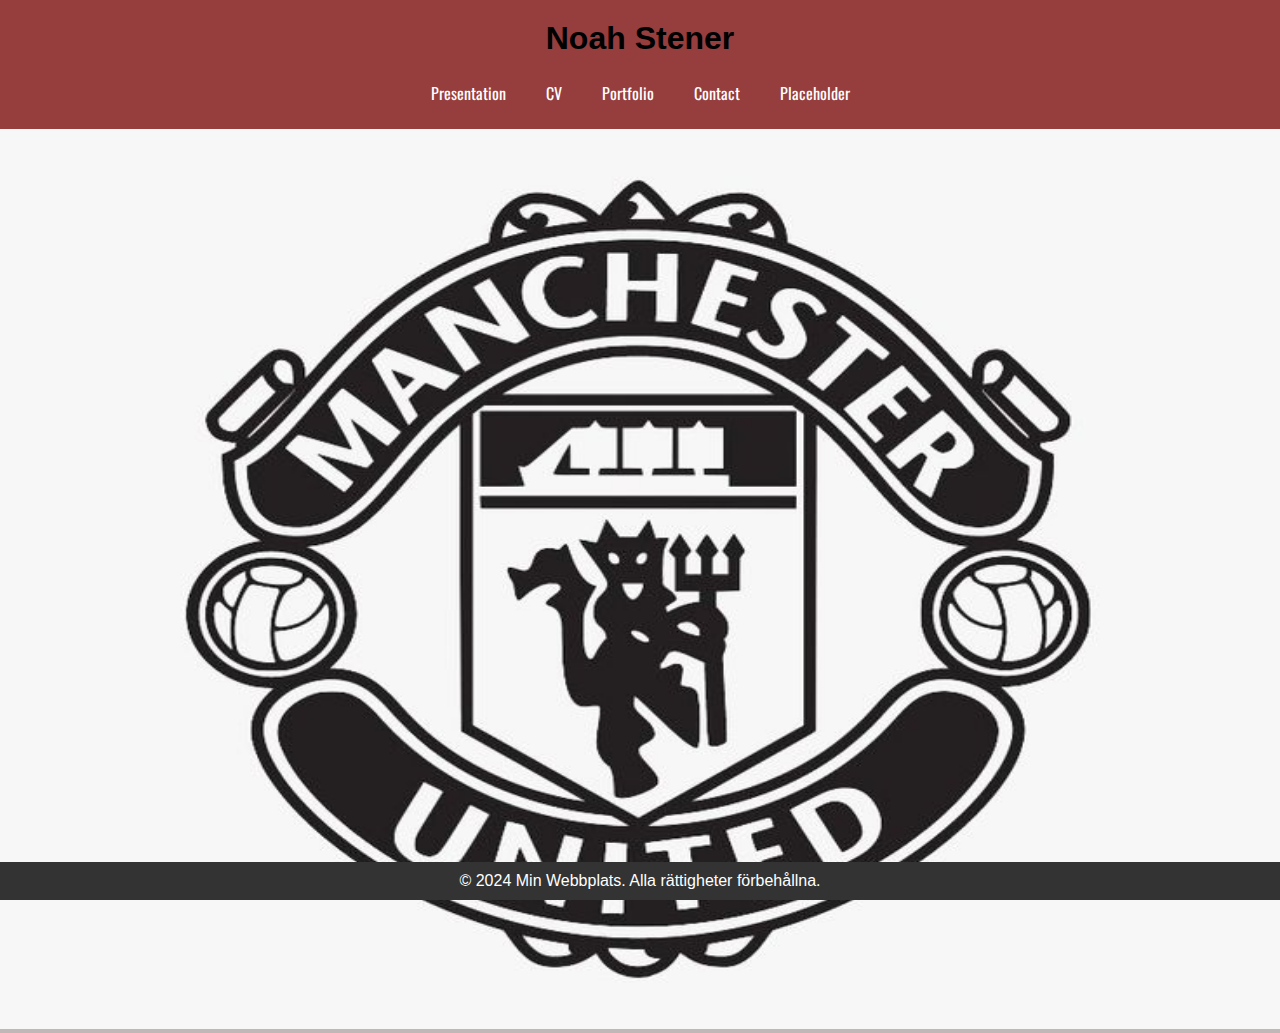
<file: index.html>
<!DOCTYPE html>
<html lang="en">
<head>
    <meta charset="UTF-8">
    <meta name="viewport" content="width=device-width, initial-scale=1.0">
    <title>Noah Website</title>
    <link rel="stylesheet" href="/Css/style.css">
    <link rel="preconnect" href="https://fonts.googleapis.com">
    <link rel="preconnect" href="https://fonts.gstatic.com" crossorigin>
    <link href="https://fonts.googleapis.com/css2?family=Oswald:wght@200..700&display=swap" rel="stylesheet">
</head>
<body>
    <header>
        <h1>Noah Stener</h1>
        <nav class ="navbar">
            <a href="presentation.html">Presentation</a>
            <a href="cv.html">CV</a>
            <a href="portfolio.html">Portfolio</a>
            <a href="contact.html">Contact</a>
            <a href="placeholder.html">Placeholder</a>
        </nav>
    </header>
    <div class="background">
        <img src ="0564e2514b9d8694cc8a34d04963e1a4.jpg">
    </div>
    <footer>
        <p>© 2024 Min Webbplats. Alla rättigheter förbehållna.</p>
    </footer>
</body>
</html>
</file>
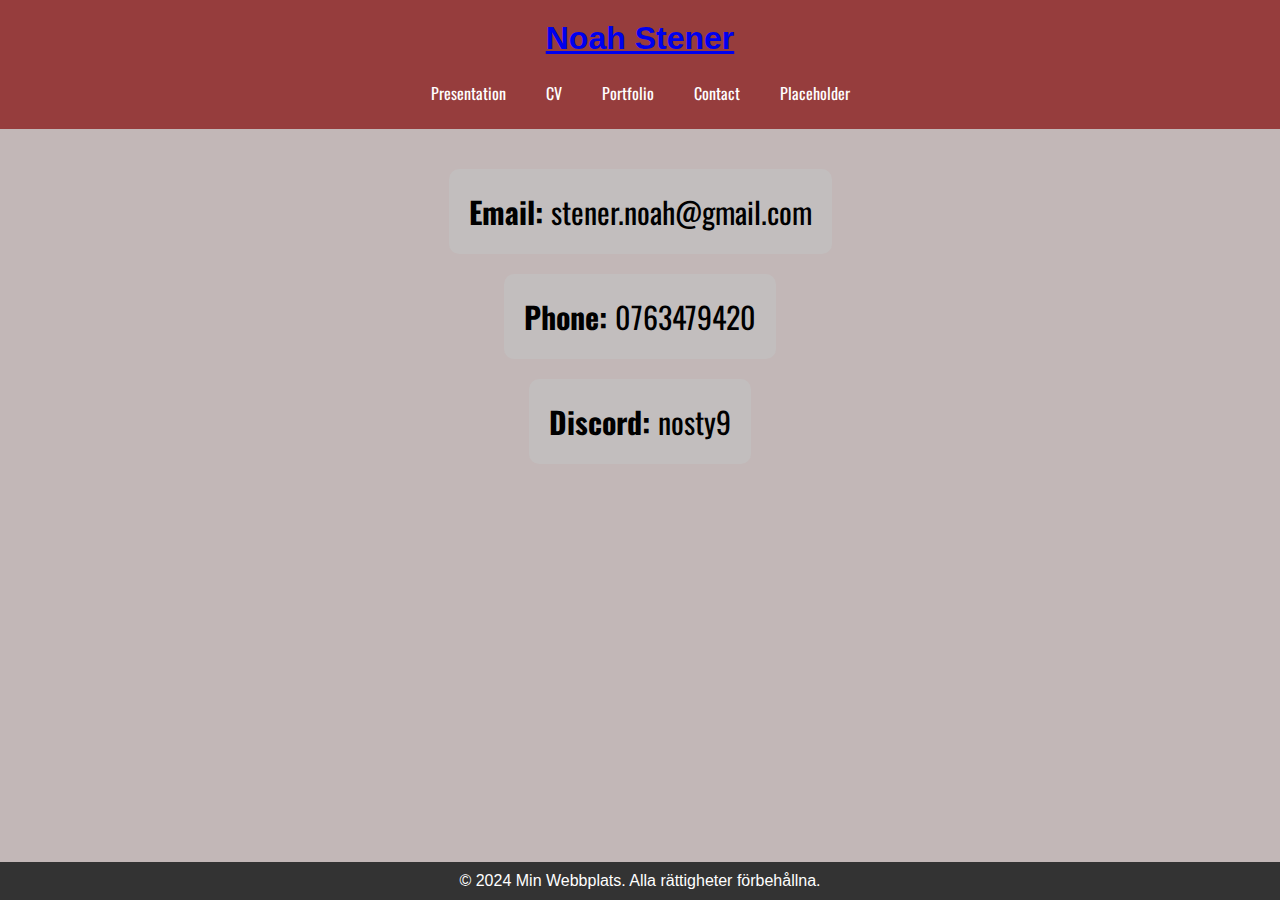
<file: contact.html>
<!DOCTYPE html>
<html lang="en">
<head>
    <meta charset="UTF-8">
    <meta name="viewport" content="width=device-width, initial-scale=1.0">
    <title>Contact</title>
    <link rel="stylesheet" href ="Css/style.css">
    <link rel="preconnect" href="https://fonts.googleapis.com">
    <link rel="preconnect" href="https://fonts.gstatic.com" crossorigin>
    <link href="https://fonts.googleapis.com/css2?family=Oswald:wght@200..700&display=swap" rel="stylesheet">
    <link rel="preconnect" href="https://fonts.googleapis.com">
    <link rel="preconnect" href="https://fonts.gstatic.com" crossorigin>
    <link href="https://fonts.googleapis.com/css2?family=Oswald:wght@200..700&display=swap" rel="stylesheet">
</head>
<body>
    <header>
        <h1><a href ="index.html">Noah Stener</a></h1>
        <nav class ="navbar">
            <a href="presentation.html">Presentation</a>
            <a href="cv.html">CV</a>
            <a href="portfolio.html">Portfolio</a>
            <a href="contact.html">Contact</a>
            <a href="placeholder.html">Placeholder</a>
        </nav>
    </header>
    <div class="contact-container">
        <div class="email">
           <p><strong>Email: </strong>stener.noah@gmail.com</p>
        </div>
        <div class="phone">
            <p><strong>Phone: </strong>0763479420</p>
        </div>
        <div class="discord">
           <p><strong>Discord: </strong>nosty9</p> 
        </div>
    </div>
    <footer>
        <p>© 2024 Min Webbplats. Alla rättigheter förbehållna.</p>
    </footer>
</body>
</html>
</file>
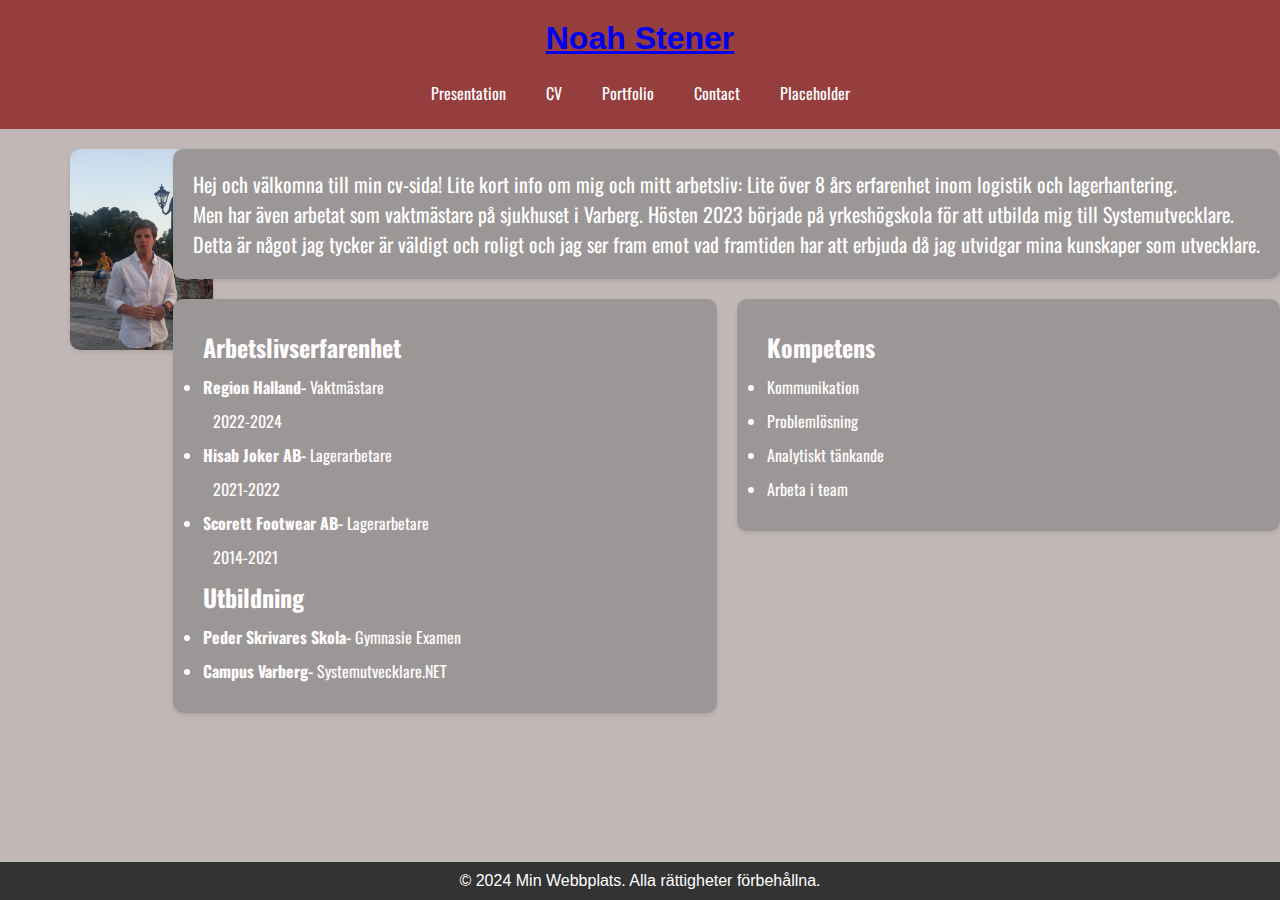
<file: cv.html>
<!DOCTYPE html>
<html lang="en">
<head>
    <meta charset="UTF-8">
    <meta name="viewport" content="width=device-width, initial-scale=1.0">
    <title>CV Page</title>
    <link rel="stylesheet" href="Css/style.css">
    <link rel="preconnect" href="https://fonts.googleapis.com">
    <link rel="preconnect" href="https://fonts.gstatic.com" crossorigin>
    <link href="https://fonts.googleapis.com/css2?family=Oswald:wght@200..700&display=swap" rel="stylesheet">
</head>
<body>
    <header>
        <h1><a href ="index.html">Noah Stener</a></h1>
            <nav class ="navbar">
                <a href="presentation.html">Presentation</a>
                <a href="cv.html">CV</a>
                <a href="portfolio.html">Portfolio</a>
                <a href="contact.html">Contact</a>
                <a href="placeholder.html">Placeholder</a>
            </nav>
    </header>
    <div class="cv-container">
        <div class ="cvpic">
            <img src ="noahskjortagrekland.jpg">
        </div>
        <div class ="info-wrapper">
            <div class="information">
                <p>Hej och välkomna till min cv-sida! Lite kort info om mig och mitt arbetsliv: Lite över 8 års erfarenhet inom logistik och lagerhantering.<br>
                   Men har även arbetat som vaktmästare på sjukhuset i Varberg. Hösten 2023 började på yrkeshögskola för att utbilda mig till Systemutvecklare.<br>
                   Detta är något jag tycker är väldigt och roligt och jag ser fram emot vad framtiden har att erbjuda då jag utvidgar mina kunskaper som utvecklare.     
                </p>
            </div>
                <div class="horizontal-wrapper">
                    <div class="workeducation">
                <h2>Arbetslivserfarenhet</h2>
                <ul>
                    <li><strong>Region Halland-</strong> Vaktmästare
                        <p>2022-2024</p></li>
                    <li><strong>Hisab Joker AB-</strong> Lagerarbetare
                        <p>2021-2022</p></li>
                    <li><strong>Scorett Footwear AB-</strong> Lagerarbetare
                        <p>2014-2021</p></li>
                </ul>
                <h2>Utbildning</h2>
                <ul>
                    <li><strong>Peder Skrivares Skola-</strong> Gymnasie Examen</li>
                    <li><strong>Campus Varberg-</strong> Systemutvecklare.NET</li>
                </ul>
            </div>
                <div class="skills">
                    <h2>Kompetens</h2>
                    <ul>
                        <li>Kommunikation</li>
                        <li>Problemlösning</li>
                        <li>Analytiskt tänkande</li>
                        <li>Arbeta i team</li>
                    </ul>
                </div>
            
            </div>
        </div>
    </div>
        
    <footer>
        <p>© 2024 Min Webbplats. Alla rättigheter förbehållna.</p>
    </footer>
</body>
</html>
</file>
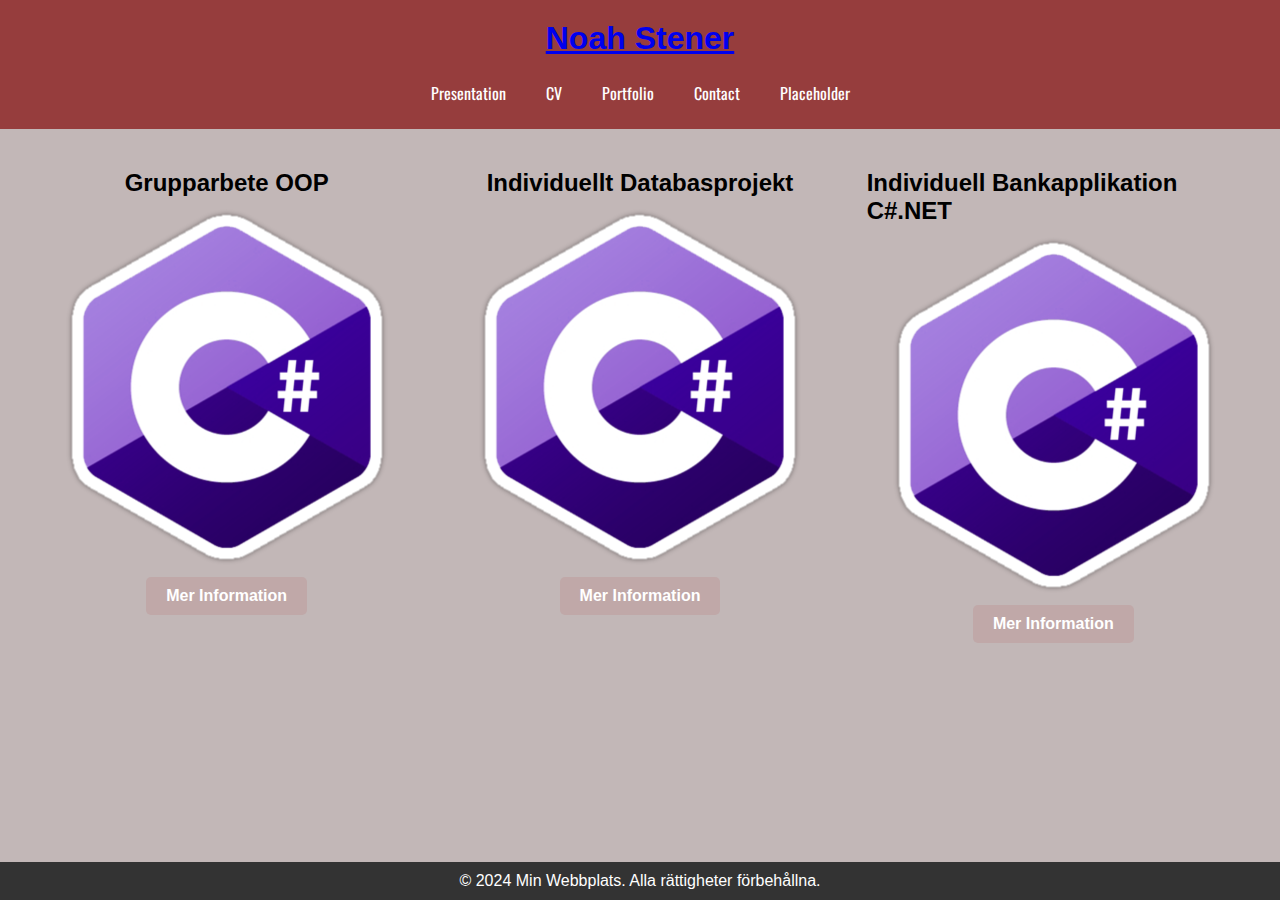
<file: portfolio.html>
<!DOCTYPE html>
<html lang="en">
<head>
    <meta charset="UTF-8">
    <meta name="viewport" content="width=device-width, initial-scale=1.0">
    <title>Portfolio</title>
    <link rel="stylesheet" href="Css/style.css">
    <link rel="preconnect" href="https://fonts.googleapis.com">
    <link rel="preconnect" href="https://fonts.gstatic.com" crossorigin>
    <link href="https://fonts.googleapis.com/css2?family=Oswald:wght@200..700&display=swap" rel="stylesheet">

</head>
<body>
    <header>
        <h1><a href ="index.html">Noah Stener</a></h1>
            <nav class ="navbar">
                <a href="presentation.html">Presentation</a>
                <a href="cv.html">CV</a>
                <a href="portfolio.html">Portfolio</a>
                <a href="contact.html">Contact</a>
                <a href="placeholder.html">Placeholder</a>
            </nav>
    </header>
    <div class ="projectholder">
        <div class="project1">
            <h2>Grupparbete OOP</h2>
            <img src="c-logo-icon-18.png" alt="Projektbild">
            <a href="#projekt1" class="info-btn">Mer Information</a>
        </div>
        <div class="project2">
            <h2>Individuellt Databasprojekt</h2>
            <img src="c-logo-icon-18.png" alt="Projektbild">
            <a href="#projekt2" class="info-btn">Mer Information</a>
        </div>
        <div class="project3">
            <h2>Individuell Bankapplikation C#.NET</h2>
            <img src="c-logo-icon-18.png" alt="Projektbild">
            <a href="#projekt3" class="info-btn">Mer Information</a>
        </div>
    </div>
    
    <!-- Modal för Projekt 1 -->
    <div id="projekt1" class="modal">
        <div class="modal-content">
            <h2>Grupparbete OOP</h2>
            <p>I detta projektet skulle vi bygga en Bankapplikation i grupp och applicera våra kunskaper inom objekt orienterad programmering.<br>
            Det var väldigt givande projekt där varje person i gruppen fick arbeta med olika delar i koden innan allt sätts på plats.<br>
            <a href ="https://github.com/Mad02Max/Syntax-Squad" target="_blank">Här kommer en länk till våran github repository</a></p>
            <a href="#" class="close-btn">Stäng</a>
        </div>
    </div>
    
    
    <!-- Modal för Projekt 2 -->
    <div id="projekt2" class="modal">
        <div class="modal-content">
            <h2>Individuell Databas</h2>
            <p>Våran sista uppgift i kursen databasutveckling och dataadministration. Databasen är för en fiktiv skola där vi har sparat ner olika elever, lärare <br>
            samt andra anställda som arbetar på skolan. I denna övning fick vi lära oss att få ut olika information med hjälp utav sql queries. <br>
            Databasen är även kopplad till c# med entity framework så informationen går att få ut genom en konsolapplikation också.
            <a href ="https://github.com/NoahStener/IndividuellDB_Noah.git" target="_blank">Länk till min githib reposity för detta projekt</a></p>
            <a href="#" class="close-btn">Stäng</a>
        </div>
    </div>
    
   
    <!-- Modal för Projekt 3 -->
    <div id="projekt3" class="modal">
        <div class="modal-content">
            <h2>Bankapplikation C#.NET</h2>
            <p>Det här var vårat första stora projekt i utbildningen.<br>
            Efter att ha gått igenom lite mer grundläggande programmering med C#.NET skulle vi bygga vårat första stora projekt.<br>
            En Bankapplikation där man som användare ska kunna logga in och utföra olika tjänster som banken erbjuder, precis som en vanlig bank fast i en konsol applikation.<br>
            <a href ="https://github.com/NoahStener/NoahBank.git" target="_blank">Länk till min github repository för detta projekt</a></p>
            <a href="#" class="close-btn">Stäng</a>
        </div>
    </div>
    <footer>
        <p>© 2024 Min Webbplats. Alla rättigheter förbehållna.</p>
    </footer>
</body>
</html>
</file>
<file: Css/style.css>
*{
    margin:0;
    padding: 0;
    box-sizing: border-box;
}
h1{
    color: rgb(0, 0, 0);
    text-align: center;
    font-weight: bold; 
    margin: 10px;
    
}

header{
    background-color: rgb(150, 61, 61);
    padding: 10px;
}
.background img{
    height: 100vh;
    width: 100%;
}


html, body{
    background-color: rgb(194, 183, 183);
    font-family: Arial, sans-serif;
    width: 100%;
    min-height: 100vh;
    margin: 0;
    padding: 0;
}

.navbar{
    display: flex;
    align-items: center;
    justify-content: center;
    overflow: hidden;
    
}

.navbar a{
    display: block;
    color: white;
    text-align: center;
    padding: 14px 20px;
    text-decoration: none;
    font-family: "Oswald", sans-serif;
    font-optical-sizing: auto;
    font-weight: 400;
    font-style: normal;
}

.navbar a:hover {
    background-color: #fffdfd;
    color: rgb(197, 47, 47);
}


footer {
    background-color: #333;
    color: white;
    text-align: center;
    padding: 10px 0;
    position: fixed;
    bottom: 0;
    left: 0;
    right: 0;
    width: 100%;
}
.cv-container{
    display: flex;
    flex-direction: row;
    align-items: flex-start;
    gap: 20px;
    margin-top: 20px;
}

.cvpic{
    flex:1;
    max-width: 30%;
    margin-left: 70px;
    
}
.cvpic img{
    max-width: 100%;
    max-height: 600px;
    height: auto;
    border-radius: 10px;
    box-shadow: 0 2px 4px rgba(0,0,0,0.1);
    

}
.info-wrapper{
    display: flex;
    flex-direction: column;
    gap: 20px;
    margin-left: -60px;

}
.horizontal-wrapper{
    display: flex;
    flex-direction: row;
    gap: 20px;
    align-items: start;
}
.information, .workeducation, .skills {
    padding: 20px;
    background-color: #9c9797; 
    border-radius: 10px;
    box-shadow: 0 2px 4px rgba(0,0,0,0.1);
    color: #ffffff;
    font-family: "Oswald", sans-serif;
    font-optical-sizing: auto;
    font-weight: 400;
    font-style: normal;
}
.workeducation, .skills{
    flex: 2;
    padding: 20px;
    background-color: #9c9797;
    border-radius: 10px;
    box-shadow: 0 2px 4px rgba(0,0,0,0.1);
    color: #fffdfd;
    
}

.information p{
    font-size:20px;
}
.workeducation p,h2,li {
    margin: 10px;
}

.skills p, h2, li {
    margin: 10px;
}


.contact-container{
    display: flex;
    flex-direction: column;
    justify-content: center;
    gap: 20px;
    padding-top: 40px;
}
.email, .phone, .discord{
    flex: 1;
    text-align: center;
    border-radius: 10px;
    background-color: rgb(194, 190, 190);
    font-size: 30px;
    padding: 20px;
    max-width: 60%;
    margin: auto;
    font-family: "Oswald", sans-serif;
    font-optical-sizing: auto;
    font-weight: 400;
    font-style: normal;
}
.pres-container {
    display: flex;
    flex-direction: row;
    margin: 20px;
    align-items: flex-start;
    gap: 20px;
 }
 
 .pictureofme{
    padding-top: 20px;
 }
 .pres-text {
     margin:20px;
     background-color:  rgb(218, 216, 213);
     border-radius: 10px;
     padding: 10px;
     font-size: large;
 }
 
 @media (max-width: 768px) {
     
 }
 
 #myself {
     flex: 1;
     max-width: 100%;
     max-height: 600px;
     object-fit: cover;
     padding-left: 60px;
     border-radius: 10px;
 }
 .pres-text{
     flex:2;
     line-height: 1.5;
     border-radius: 10px;
     
 }
 .pres-text h2 {
     font-family: "Anta", sans-serif;
     font-weight: 500;
     font-style: normal;
 }
 
 .pres-text p{
     font-family: "Anta", sans-serif;
     font-weight: 500;
     font-style: normal;
 }
 .projectholder {
    display: flex;
    flex-direction: row;
    margin: 20px;
    justify-content: center;
}
.project1, .project2, .project3{
    flex: 1;
    display: flex;
    flex-direction: column;
    align-items: center;
    margin: 10px;
    min-width: 250px;
}

.info-btn{
    display: inline-block;
    padding: 10px 20px;
    background-color: #c0a8a8;
    color: #ffffff;
    text-decoration: none;
    border-radius: 5px;
    font-weight: bold;
    margin-top: 10px; 
}

.modal {
    display: none; 
    position: fixed; 
    left: 0;
    top: 0;
    width: 100%; 
    height: 100%; 
    background-color: rgba(0, 0, 0, 0.5); 
}


.modal:target {
    display: flex;
    align-items: center;
    justify-content: center;
}


.modal-content {
    background-color: #fefefe;
    margin: 15% auto; 
    padding: 20px;
    border: 1px solid #888;
    width: auto; 
}
.modal-content p{
    font-size: 16px;
    font-family: Arial, sans-serif;
    line-height: 1.5;
    text-align: justify;
    margin-bottom: 20px;
}

.modal-content h2{
    font-size: 24px;
    color: #000;
    font-family: 'Georgia', serif;
    text-align: center;
    margin-bottom: 30px;
}


.close-btn {
    color: #aaa;
    float: right;
    font-size: 28px;
    font-weight: bold;
}

.close-btn:hover,
.close-btn:focus {
    color: black;
    text-decoration: none;
    cursor: pointer;
}

.place-container{
    display: flex;
    flex-direction: column;
}

.rashford img{
    max-width: 100%;
    height: auto;
}

@media (max-width: 768px) {
    .cv-container {
        flex-direction: column;
        align-items: center;
    }
    .cvpic {
        margin-left: 0;
        max-width: 100%;
    }
    .info-wrapper{
        flex-direction: column;
        align-items: center;
    }
    .horizontal-wrapper {
        flex-direction: column;
    }
    .pres-container {
        flex-direction: column; /* Använder en kolumn på små skärmar */
        align-items: center;
    }

    #myself, .text {
        width: 100%; /* Justerar bredden för mindre skärmar */
        margin: 10px 0; /* Centrerar innehållet */
        padding: 20px;
    }
    .place-container {
        flex-direction: column;
        align-items: center;
    }
}
</file>
